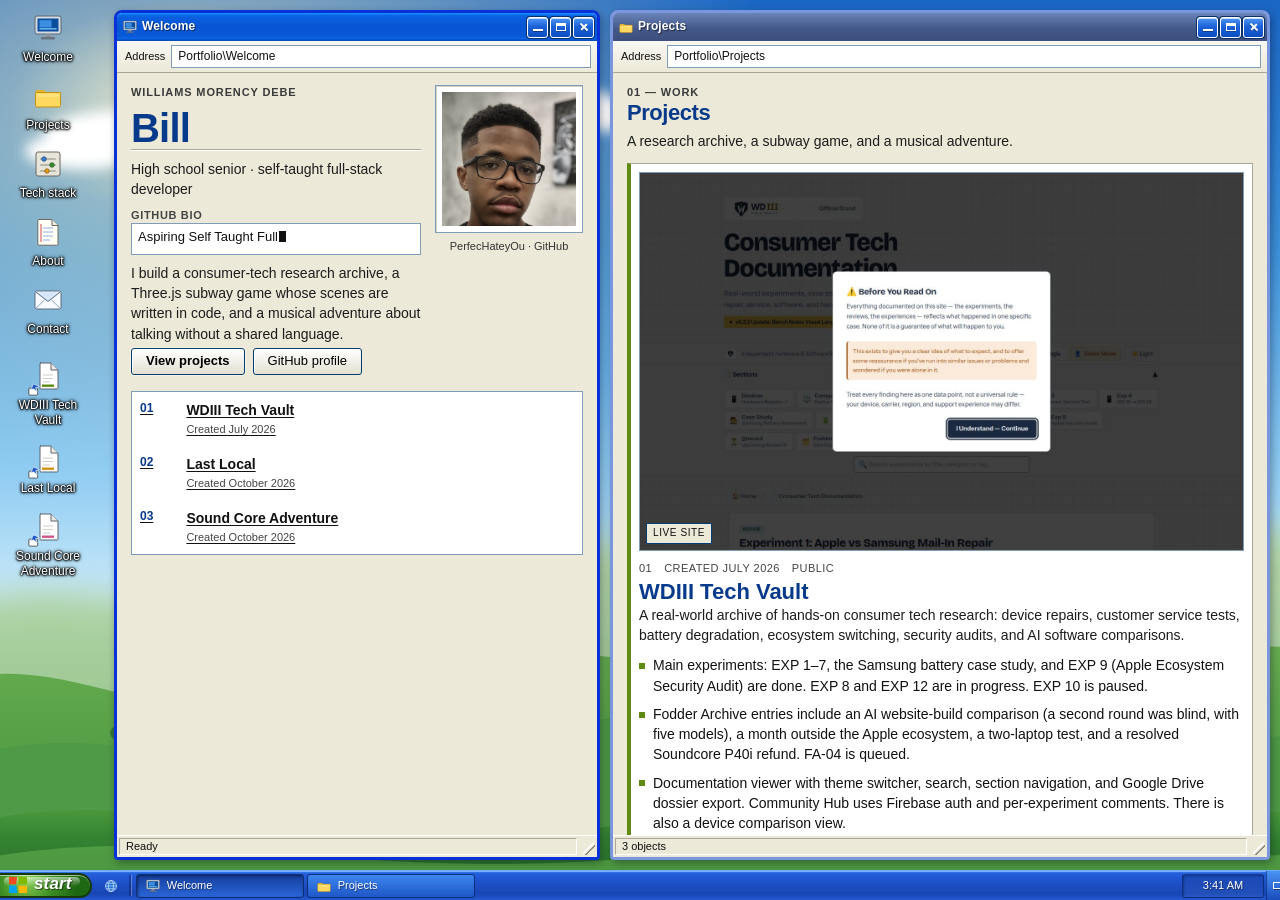
<file: index.html>
<!DOCTYPE html>
<html lang="en">
<head>
  <meta charset="utf-8">
  <meta name="viewport" content="width=device-width, initial-scale=1, viewport-fit=cover">
  <title>Bill · Williams Morency Debe</title>
  <meta name="description" content="Portfolio of Bill (Williams Morency Debe), a high school senior and self-taught full-stack developer. Projects: WDIII Tech Vault, Last Local, and Sound Core Adventure.">
  <meta name="theme-color" content="#245edb">
  <link rel="canonical" href="https://perfechateyou.github.io/">
  <meta property="og:type" content="website">
  <meta property="og:title" content="Bill · Williams Morency Debe">
  <meta property="og:description" content="Aspiring self-taught full-stack developer. High school senior. WDIII Tech Vault, Last Local, and Sound Core Adventure.">
  <meta property="og:url" content="https://perfechateyou.github.io/">
  <meta property="og:image" content="https://perfechateyou.github.io/assets/avatar.jpg">
  <meta name="twitter:card" content="summary">
  <meta name="twitter:title" content="Bill · Williams Morency Debe">
  <meta name="twitter:description" content="Aspiring self-taught full-stack developer. High school senior.">
  <meta name="twitter:image" content="https://perfechateyou.github.io/assets/avatar.jpg">
  <link rel="icon" href="assets/favicon.svg" type="image/svg+xml">
  <link rel="apple-touch-icon" href="assets/avatar.jpg">
  <link rel="preload" as="image" href="assets/bliss.svg">
  <link rel="preload" as="image" href="assets/avatar.jpg">
  <link rel="stylesheet" href="css/styles.css">
  <script>document.documentElement.classList.add("js");</script>
  <script type="application/ld+json">
  {
    "@context": "https://schema.org",
    "@type": "Person",
    "name": "Williams Morency Debe",
    "alternateName": ["Bill", "PerfecHateyOu"],
    "url": "https://perfechateyou.github.io/",
    "image": "https://perfechateyou.github.io/assets/avatar.jpg",
    "sameAs": ["https://github.com/PerfecHateyOu"],
    "description": "Aspiring Self Taught Full-Stack Developer. High school senior."
  }
  </script>
</head>
<body>
  <a class="skip" href="#top">Skip to content</a>
  <div class="bliss" aria-hidden="true"></div>
  <div id="live" class="sr-only" aria-live="polite"></div>

  <svg class="sprite" aria-hidden="true" focusable="false">
    <symbol id="ico-monitor" viewBox="0 0 32 32">
      <rect x="3" y="4" width="26" height="18" rx="2" fill="#d5dbe3" stroke="#5c6770" stroke-width="1"/>
      <rect x="5.5" y="6.5" width="21" height="13" fill="#0c4e9e"/>
      <rect x="7.5" y="8.2" width="12" height="7.2" fill="#3c8fe0"/>
      <rect x="7.5" y="16" width="17" height="1.6" fill="#7ec8ff" opacity="0.8"/>
      <rect x="13" y="22" width="6" height="3" fill="#8b949e"/>
      <rect x="9" y="25" width="14" height="2.4" rx="0.6" fill="#6a737c"/>
    </symbol>
    <symbol id="ico-folder" viewBox="0 0 32 32">
      <path fill="#e2b12a" d="M4 10h8l2 2h14v2H4z"/>
      <path fill="#ffd860" stroke="#c49216" stroke-width="1" d="M3.5 12.5h25v13a1.5 1.5 0 0 1-1.5 1.5h-22A1.5 1.5 0 0 1 3.5 25.5z"/>
      <path fill="#ffe58a" d="M5 14h22v3H5z" opacity="0.7"/>
    </symbol>
    <symbol id="ico-note" viewBox="0 0 32 32">
      <path fill="#fffef6" stroke="#6d6a62" stroke-width="1" d="M7 3.5h13l6 6V28a1.2 1.2 0 0 1-1.2 1.2H7A1.2 1.2 0 0 1 5.8 28V4.7A1.2 1.2 0 0 1 7 3.5z"/>
      <path fill="#efece0" stroke="#6d6a62" stroke-width="1" d="M20 3.5v6h6"/>
      <path stroke="#d24b4b" stroke-width="1" d="M9 8v18"/>
      <path stroke="#8eb4e0" stroke-width="1" d="M11 12h10M11 16h10M11 20h10M11 24h7"/>
    </symbol>
    <symbol id="ico-sliders" viewBox="0 0 32 32">
      <rect x="4" y="4" width="24" height="24" rx="2" fill="#e7e4da" stroke="#6a675e" stroke-width="1"/>
      <rect x="8" y="10" width="16" height="2" rx="1" fill="#b9b6aa"/>
      <rect x="8" y="16" width="16" height="2" rx="1" fill="#b9b6aa"/>
      <rect x="8" y="22" width="16" height="2" rx="1" fill="#b9b6aa"/>
      <circle cx="12" cy="11" r="2.3" fill="#3a7ad4" stroke="#11386e" stroke-width="0.6"/>
      <circle cx="20" cy="17" r="2.3" fill="#3c8c32" stroke="#145214" stroke-width="0.6"/>
      <circle cx="15" cy="23" r="2.3" fill="#e09a12" stroke="#7a5208" stroke-width="0.6"/>
    </symbol>
    <symbol id="ico-mail" viewBox="0 0 32 32">
      <rect x="3" y="7" width="26" height="18" rx="1.5" fill="#f7fbff" stroke="#5d6e80" stroke-width="1"/>
      <path fill="#d5e8fb" stroke="#5d6e80" stroke-width="1" d="M4 8.2 16 17.5 28 8.2"/>
      <path fill="none" stroke="#8aa4bc" stroke-width="1" d="M4 24.2 12.5 16M28 24.2 19.5 16"/>
    </symbol>
    <symbol id="ico-file" viewBox="0 0 32 32">
      <path fill="#fff" stroke="#5c6570" stroke-width="1" d="M8 3h11l7 7v18.2a.8.8 0 0 1-.8.8H8.8a.8.8 0 0 1-.8-.8V3.8A.8.8 0 0 1 8.8 3z"/>
      <path fill="#eceae2" stroke="#5c6570" stroke-width="1" d="M19 3v7h7"/>
      <path stroke="#d0cdc4" stroke-width="1" d="M11 15h10M11 18.5h10M11 22h7"/>
      <rect x="10" y="24.5" width="12" height="2.4" fill="currentColor"/>
    </symbol>
    <symbol id="ico-globe" viewBox="0 0 32 32">
      <circle cx="16" cy="16" r="11" fill="#1d6fd0" stroke="currentColor" stroke-width="1.2"/>
      <ellipse cx="16" cy="16" rx="5" ry="11" fill="none" stroke="#e7f3ff" stroke-width="1.2"/>
      <path fill="none" stroke="#e7f3ff" stroke-width="1.2" d="M5 16h22M7.2 10.5h17.6M7.2 21.5h17.6"/>
    </symbol>
    <symbol id="ico-shortcut" viewBox="0 0 16 16">
      <rect x="1" y="7" width="10" height="8" rx="1" fill="#fff" stroke="#222" stroke-width="0.8"/>
      <path fill="#1a56c4" stroke="#fff" stroke-width="0.6" d="M6 2.2 13.2 5.2 8.6 6.4 10.6 11.2 6.2 7.6 3.4 9.2z"/>
    </symbol>
    <symbol id="ico-power" viewBox="0 0 32 32">
      <circle cx="16" cy="16" r="12" fill="#c4372c"/>
      <path fill="none" stroke="#fff" stroke-width="2.4" stroke-linecap="round" d="M16 8v8"/>
      <path fill="none" stroke="#fff" stroke-width="2.4" stroke-linecap="round" d="M11 11.2a7 7 0 1 0 10 0"/>
    </symbol>
    <symbol id="ico-logoff" viewBox="0 0 32 32">
      <circle cx="13" cy="12" r="4" fill="#f4d7b0"/>
      <path fill="#3a7ad4" d="M6 24c1.2-4 3.6-6 7-6s5.8 2 7 6z"/>
      <path fill="none" stroke="#145214" stroke-width="2" stroke-linecap="round" d="M20 10h7M24 7l4 3-4 3"/>
    </symbol>
    <symbol id="ico-warn" viewBox="0 0 32 32">
      <path fill="#ffd34d" stroke="#8a6a10" stroke-width="1" d="M16 3 30 28H2z"/>
      <rect x="14.6" y="12" width="2.8" height="8" rx="1" fill="#3a3110"/>
      <circle cx="16" cy="23.2" r="1.6" fill="#3a3110"/>
    </symbol>
  </svg>

  <div class="desktop" id="desktop">
    <nav class="icons" id="desktop-icons" aria-label="Desktop">
      <a class="desk-icon" href="#top">
        <span class="ico-wrap"><svg class="ico" aria-hidden="true"><use href="#ico-monitor"></use></svg></span>
        <span class="label">Welcome</span>
      </a>
      <a class="desk-icon" href="#projects">
        <span class="ico-wrap"><svg class="ico" aria-hidden="true"><use href="#ico-folder"></use></svg></span>
        <span class="label">Projects</span>
      </a>
      <a class="desk-icon" href="#stack">
        <span class="ico-wrap"><svg class="ico" aria-hidden="true"><use href="#ico-sliders"></use></svg></span>
        <span class="label">Tech stack</span>
      </a>
      <a class="desk-icon" href="#about">
        <span class="ico-wrap"><svg class="ico" aria-hidden="true"><use href="#ico-note"></use></svg></span>
        <span class="label">About</span>
      </a>
      <a class="desk-icon" href="#contact">
        <span class="ico-wrap"><svg class="ico" aria-hidden="true"><use href="#ico-mail"></use></svg></span>
        <span class="label">Contact</span>
      </a>
      <div id="desktop-project-icons"></div>
    </nav>

    <main id="main" class="windows" tabindex="-1">
      <section class="window is-open" id="top" data-name="Welcome" aria-labelledby="hero-title">
        <div class="titlebar">
          <svg class="ico ico-sm" aria-hidden="true"><use href="#ico-monitor"></use></svg>
          <span class="titlebar-text">Welcome</span>
          <div class="titlebar-controls">
            <button type="button" class="win-btn win-min" aria-label="Minimize Welcome"><span></span></button>
            <button type="button" class="win-btn win-max" aria-label="Maximize Welcome"><span></span></button>
            <button type="button" class="win-btn win-close" aria-label="Close Welcome"><span></span></button>
          </div>
        </div>
        <div class="address"><span class="address-label">Address</span><div class="address-field">Portfolio\Welcome</div></div>
        <div class="window-body">
          <div class="hero-grid">
            <div class="hero-copy">
              <p class="kicker">Williams Morency Debe</p>
              <h1 id="hero-title">Bill</h1>
              <div class="accent-bar" aria-hidden="true"></div>
              <p class="full-name">High school senior · self-taught full-stack developer</p>
              <p class="bio-label">GitHub bio</p>
              <p class="bio">
                <span class="sr-only">Aspiring Self Taught Full-Stack Developer</span>
                <span id="bio-text" aria-hidden="true"></span><span class="caret" aria-hidden="true"></span>
              </p>
              <p class="lede">I build a consumer-tech research archive, a Three.js subway game whose scenes are written in code, and a musical adventure about talking without a shared language.</p>
              <div class="cta-row">
                <a class="btn btn-primary" href="#projects">View projects</a>
                <a class="btn btn-ghost" href="https://github.com/PerfecHateyOu" target="_blank" rel="noopener noreferrer">GitHub profile<span class="sr-only"> (opens in a new tab)</span></a>
              </div>
            </div>
            <figure class="portrait">
              <div class="portrait-frame">
                <img src="assets/avatar.jpg" width="800" height="800" alt="Portrait photo of Bill (Williams Morency Debe).">
              </div>
              <figcaption>PerfecHateyOu · GitHub</figcaption>
            </figure>
          </div>
          <nav class="toc" aria-label="Projects on this page">
            <ol id="project-index"></ol>
          </nav>
        </div>
        <footer class="statusbar">
          <span class="status-cell">Ready</span>
          <button type="button" class="resizer" aria-label="Resize Welcome"></button>
        </footer>
      </section>

      <section class="window" id="projects" data-name="Projects" aria-labelledby="projects-title">
        <div class="titlebar">
          <svg class="ico ico-sm" aria-hidden="true"><use href="#ico-folder"></use></svg>
          <span class="titlebar-text">Projects</span>
          <div class="titlebar-controls">
            <button type="button" class="win-btn win-min" aria-label="Minimize Projects"><span></span></button>
            <button type="button" class="win-btn win-max" aria-label="Maximize Projects"><span></span></button>
            <button type="button" class="win-btn win-close" aria-label="Close Projects"><span></span></button>
          </div>
        </div>
        <div class="address"><span class="address-label">Address</span><div class="address-field">Portfolio\Projects</div></div>
        <div class="window-body">
          <p class="section-kicker">01 — Work</p>
          <h2 id="projects-title">Projects</h2>
          <p class="section-lead">A research archive, a subway game, and a musical adventure.</p>
          <noscript>
            <p class="noscript-note">Project cards are rendered from <code>js/projects.js</code>. Enable JavaScript to see them, or open that file on GitHub.</p>
          </noscript>
          <div class="project-list" id="project-list"></div>
        </div>
        <footer class="statusbar">
          <span class="status-cell" id="projects-count">Ready</span>
          <button type="button" class="resizer" aria-label="Resize Projects"></button>
        </footer>
      </section>

      <section class="window" id="stack" data-name="Tech stack" aria-labelledby="stack-title">
        <div class="titlebar">
          <svg class="ico ico-sm" aria-hidden="true"><use href="#ico-sliders"></use></svg>
          <span class="titlebar-text">Tech stack</span>
          <div class="titlebar-controls">
            <button type="button" class="win-btn win-min" aria-label="Minimize Tech stack"><span></span></button>
            <button type="button" class="win-btn win-max" aria-label="Maximize Tech stack"><span></span></button>
            <button type="button" class="win-btn win-close" aria-label="Close Tech stack"><span></span></button>
          </div>
        </div>
        <div class="address"><span class="address-label">Address</span><div class="address-field">Portfolio\Tech stack</div></div>
        <div class="window-body">
          <p class="section-kicker">02 — Tools</p>
          <h2 id="stack-title">Tech stack</h2>
          <p class="section-lead">Grouped from the stack of each project on this page.</p>
          <div class="stack-grid" id="stack-list"></div>
        </div>
        <footer class="statusbar">
          <span class="status-cell">Ready</span>
          <button type="button" class="resizer" aria-label="Resize Tech stack"></button>
        </footer>
      </section>

      <section class="window" id="about" data-name="About" aria-labelledby="about-title">
        <div class="titlebar">
          <svg class="ico ico-sm" aria-hidden="true"><use href="#ico-note"></use></svg>
          <span class="titlebar-text">About</span>
          <div class="titlebar-controls">
            <button type="button" class="win-btn win-min" aria-label="Minimize About"><span></span></button>
            <button type="button" class="win-btn win-max" aria-label="Maximize About"><span></span></button>
            <button type="button" class="win-btn win-close" aria-label="Close About"><span></span></button>
          </div>
        </div>
        <div class="address"><span class="address-label">Address</span><div class="address-field">Portfolio\About</div></div>
        <div class="window-body">
          <div class="about-grid">
            <div class="about-copy">
              <p class="section-kicker">03 — About</p>
              <h2 id="about-title">About</h2>
              <p>I'm Bill — <strong>Williams Morency Debe</strong>. I'm a high school senior and a self-taught full-stack developer.</p>
              <p>On GitHub I'm <strong>PerfecHateyOu</strong>. The bio on that profile reads: “Aspiring Self Taught Full-Stack Developer.”</p>
              <p>WDIII Tech Vault and Last Local are public. Sound Core Adventure is a private TypeScript project from October 2026, described as an MIT project, so this page does not link to its source. Its official site is on this portfolio.</p>
            </div>
            <dl class="fact-list" id="about-facts"></dl>
          </div>
          <footer class="fine-print">
            <p>© 2026 Williams Morency Debe</p>
            <p><a href="https://github.com/PerfecHateyOu" target="_blank" rel="noopener noreferrer">@PerfecHateyOu<span class="sr-only"> (opens in a new tab)</span></a> · <a href="#top">Back to top</a></p>
          </footer>
        </div>
        <footer class="statusbar">
          <span class="status-cell">Ready</span>
          <button type="button" class="resizer" aria-label="Resize About"></button>
        </footer>
      </section>

      <section class="window" id="contact" data-name="Contact" aria-labelledby="contact-title">
        <div class="titlebar">
          <svg class="ico ico-sm" aria-hidden="true"><use href="#ico-mail"></use></svg>
          <span class="titlebar-text">Contact</span>
          <div class="titlebar-controls">
            <button type="button" class="win-btn win-min" aria-label="Minimize Contact"><span></span></button>
            <button type="button" class="win-btn win-max" aria-label="Maximize Contact"><span></span></button>
            <button type="button" class="win-btn win-close" aria-label="Close Contact"><span></span></button>
          </div>
        </div>
        <div class="address"><span class="address-label">Address</span><div class="address-field">Portfolio\Contact</div></div>
        <div class="window-body">
          <div class="contact-panel">
            <p class="section-kicker">04 — Contact</p>
            <h2 id="contact-title">Find me on GitHub.</h2>
            <p class="lede">This profile is the public contact for Bill — Williams Morency Debe.</p>
            <a class="contact-link" href="https://github.com/PerfecHateyOu" target="_blank" rel="noopener noreferrer"><span>github.com/<wbr>PerfecHateyOu</span><span class="sr-only"> (opens in a new tab)</span></a>
          </div>
        </div>
        <footer class="statusbar">
          <span class="status-cell">Ready</span>
          <button type="button" class="resizer" aria-label="Resize Contact"></button>
        </footer>
      </section>
    </main>
  </div>

  <nav class="start-menu" id="start-menu" aria-label="Start" hidden>
    <div class="start-user">
      <img src="assets/avatar.jpg" width="84" height="84" alt="">
      <p><strong>Bill</strong><span>Williams Morency Debe</span></p>
    </div>
    <div class="start-columns">
      <div class="start-left">
        <a href="#top"><svg class="ico ico-sm" aria-hidden="true"><use href="#ico-monitor"></use></svg><span>Welcome</span></a>
        <a href="#projects"><svg class="ico ico-sm" aria-hidden="true"><use href="#ico-folder"></use></svg><span>Projects</span></a>
        <a href="#stack"><svg class="ico ico-sm" aria-hidden="true"><use href="#ico-sliders"></use></svg><span>Tech stack</span></a>
        <a href="#about"><svg class="ico ico-sm" aria-hidden="true"><use href="#ico-note"></use></svg><span>About</span></a>
        <a href="#contact"><svg class="ico ico-sm" aria-hidden="true"><use href="#ico-mail"></use></svg><span>Contact</span></a>
        <div class="start-sep" role="separator"></div>
        <p class="start-label" id="start-project-label">Projects</p>
        <div id="start-project-links"></div>
      </div>
      <div class="start-right">
        <p class="start-label">On the web</p>
        <a class="start-ext" href="https://github.com/PerfecHateyOu" target="_blank" rel="noopener noreferrer"><svg class="ico ico-sm" aria-hidden="true"><use href="#ico-globe"></use></svg><span>GitHub profile</span><span class="sr-only"> (opens in a new tab)</span></a>
        <div id="start-live-links"></div>
      </div>
    </div>
    <div class="start-foot">
      <button type="button" id="logoff-button"><svg class="ico ico-sm" aria-hidden="true"><use href="#ico-logoff"></use></svg><span>Log Off</span></button>
      <button type="button" id="shutdown-button"><svg class="ico ico-sm" aria-hidden="true"><use href="#ico-power"></use></svg><span>Turn Off Computer</span></button>
    </div>
  </nav>

  <footer class="taskbar">
    <button type="button" class="start-btn" id="start-button" aria-haspopup="true" aria-expanded="false" aria-controls="start-menu">
      <svg class="flag" viewBox="0 0 20 20" aria-hidden="true">
        <path fill="#f04a23" d="M1 2h8.2L8 9.2H1z"/>
        <path fill="#7fba00" d="M10.4 2H19v6.4l-.8.8h-7.8z"/>
        <path fill="#00a4ef" d="M1 10.6h7.2L9.2 18H1z"/>
        <path fill="#ffb900" d="M10.2 10.8H19V18h-8z"/>
      </svg>
      <span class="start-word">start</span>
    </button>
    <div class="quick-launch">
      <a class="ql" href="https://github.com/PerfecHateyOu" target="_blank" rel="noopener noreferrer" aria-label="GitHub profile (opens in a new tab)">
        <svg class="ico ico-sm" aria-hidden="true"><use href="#ico-globe"></use></svg>
      </a>
    </div>
    <span class="tb-sep" aria-hidden="true"></span>
    <div class="tasks" id="taskbar-tasks" aria-label="Open windows"></div>
    <div class="tray">
      <button type="button" class="clock" id="clock" aria-expanded="false" aria-controls="clock-pop">
        <time id="clock-time" datetime="">--:--</time>
      </button>
    </div>
    <button type="button" class="show-desktop" id="show-desktop" aria-label="Show desktop" title="Show desktop"></button>
  </footer>

  <div class="clock-pop" id="clock-pop" hidden>
    <p id="clock-date"></p>
  </div>

  <div class="scrim" id="logoff-scrim" hidden>
    <div class="window dialog is-active" role="alertdialog" aria-modal="true" aria-labelledby="logoff-title" aria-describedby="logoff-text">
      <div class="titlebar">
        <svg class="ico ico-sm" aria-hidden="true"><use href="#ico-logoff"></use></svg>
        <span class="titlebar-text" id="logoff-title">Log Off Windows</span>
        <div class="titlebar-controls">
          <button type="button" class="win-btn win-close" id="logoff-close" aria-label="Close Log Off Windows"><span></span></button>
        </div>
      </div>
      <div class="window-body dialog-body">
        <svg class="dialog-ico" aria-hidden="true"><use href="#ico-warn"></use></svg>
        <p id="logoff-text">Log off closes the open windows and returns to the desktop.</p>
      </div>
      <div class="dialog-actions">
        <button type="button" class="btn" id="logoff-confirm">Log Off</button>
        <button type="button" class="btn" id="logoff-cancel">Cancel</button>
      </div>
    </div>
  </div>

  <div class="scrim" id="shutdown-scrim" hidden>
    <div class="window dialog is-active" role="dialog" aria-modal="true" aria-labelledby="shutdown-title" aria-describedby="shutdown-text">
      <div class="titlebar">
        <svg class="ico ico-sm" aria-hidden="true"><use href="#ico-power"></use></svg>
        <span class="titlebar-text" id="shutdown-title">Turn off computer</span>
        <div class="titlebar-controls">
          <button type="button" class="win-btn win-close" id="shutdown-close" aria-label="Close Turn off computer"><span></span></button>
        </div>
      </div>
      <div class="window-body dialog-body">
        <svg class="dialog-ico" aria-hidden="true"><use href="#ico-power"></use></svg>
        <div>
          <p id="shutdown-text">What do you want the computer to do?</p>
          <div class="power-list">
            <button type="button" data-power="standby"><strong>Stand By</strong><small>Hide every window</small></button>
            <button type="button" data-power="off"><strong>Turn Off</strong><small>Show the shutdown screen</small></button>
            <button type="button" data-power="restart"><strong>Restart</strong><small>Reload this page</small></button>
          </div>
        </div>
      </div>
      <div class="dialog-actions">
        <button type="button" class="btn" id="shutdown-cancel">Cancel</button>
      </div>
    </div>
  </div>

  <div class="off-screen" id="off-screen" role="dialog" aria-modal="true" aria-labelledby="off-title" hidden>
    <p id="off-title">It's now safe to turn off your computer.</p>
    <button type="button" class="btn" id="power-on">Back to the desktop</button>
  </div>

  <script src="js/projects.js"></script>
  <script src="js/main.js"></script>
  <script src="js/desktop.js"></script>
</body>
</html>
</file>
<file: css/styles.css>
/* Luna-inspired desktop. Colors and wallpaper are original recreations, not Microsoft assets. */

:root {
  --face: #ece9d8;
  --face-2: #f6f4ea;
  --ink: #111;
  --muted: #3d3d3d;
  --blue: #0054e3;
  --link: #0000cc;
  --taskbar: 30px;
  --task-space: calc(var(--taskbar) + env(safe-area-inset-bottom));
  --font: Tahoma, "Trebuchet MS", Verdana, "Liberation Sans", "Noto Sans", sans-serif;
  --display: "Trebuchet MS", Tahoma, Verdana, "Liberation Sans", "Noto Sans", sans-serif;
  color-scheme: light;
}

*,
*::before,
*::after { box-sizing: border-box; }

html { height: 100%; }

body {
  margin: 0;
  min-height: 100%;
  color: var(--ink);
  font-family: var(--font);
  font-size: 14px;
  line-height: 1.45;
  background: #1a66c4;
}

button,
input { font: inherit; color: inherit; }

img { max-width: 100%; height: auto; }

h1, h2, h3, p { margin: 0; }

ul, ol { margin: 0; padding: 0; }

a { color: var(--link); }

:focus-visible {
  outline: 2px dotted #000;
  outline-offset: 2px;
}

::selection {
  background: #0a246a;
  color: #fff;
}

[hidden] { display: none !important; }

.sr-only {
  position: absolute;
  width: 1px;
  height: 1px;
  padding: 0;
  margin: -1px;
  overflow: hidden;
  clip: rect(0, 0, 0, 0);
  white-space: nowrap;
  border: 0;
}

.sprite {
  position: absolute;
  width: 0;
  height: 0;
  overflow: hidden;
}

.skip {
  position: absolute;
  left: 8px;
  top: -48px;
  z-index: 90;
  background: #fff;
  color: #000;
  border: 2px solid #003c74;
  padding: 8px 12px;
  text-decoration: none;
  font-weight: 700;
}

.skip:focus { top: 8px; }

.bliss {
  position: fixed;
  inset: 0;
  z-index: 0;
  pointer-events: none;
  background: #3a8ed4 url("../assets/bliss.svg") center / cover no-repeat;
}

/* ----- desktop shell ----- */

html.js body { height: 100%; overflow: hidden; }

html.js .desktop {
  position: fixed;
  z-index: 1;
  inset: 0 0 var(--task-space) 0;
}

html.js .icons {
  position: absolute;
  z-index: 2;
  top: 6px;
  left: 4px;
  bottom: 6px;
  width: 96px;
  display: flex;
  flex-direction: column;
  gap: 2px;
  overflow: auto;
  padding-bottom: 8px;
}

html.js .windows {
  position: absolute;
  inset: 0;
  z-index: 3;
  pointer-events: none;
}

html.js .windows > .window { pointer-events: auto; }

html.js .windows > .window:not(.is-open) { display: none; }

.windows > .window {
  position: absolute;
  display: flex;
  flex-direction: column;
  min-width: 260px;
  min-height: 160px;
  background: var(--face);
  border: 3px solid #7a96df;
  border-radius: 8px 8px 4px 4px;
  box-shadow: 2px 3px 8px rgba(0, 0, 20, 0.35);
  overflow: hidden;
}

.windows > .window.is-active { border-color: #0831d9; }

.windows > .window.is-max {
  left: 0 !important;
  top: 0 !important;
  width: 100% !important;
  height: 100% !important;
  border-radius: 0;
}

/* ----- icons ----- */

.desk-icon {
  display: flex;
  flex-direction: column;
  align-items: center;
  gap: 3px;
  width: 88px;
  padding: 4px 4px 6px;
  color: #fff;
  text-decoration: none;
  border-radius: 2px;
}

.desk-icon .label {
  display: -webkit-box;
  -webkit-line-clamp: 2;
  -webkit-box-orient: vertical;
  overflow: hidden;
  max-width: 80px;
  padding: 1px 3px;
  color: #fff;
  font-size: 12px;
  line-height: 1.25;
  text-align: center;
  text-shadow: 0 1px 2px #000, 1px 0 2px #000, -1px 0 2px #000, 0 0 4px #000;
  overflow-wrap: anywhere;
}

.desk-icon .ico-wrap {
  position: relative;
  width: 36px;
  height: 36px;
  display: grid;
  place-items: center;
}

.ico { width: 32px; height: 32px; display: block; }
.ico-sm { width: 16px; height: 16px; flex: none; }

.shortcut {
  position: absolute;
  left: -2px;
  bottom: -2px;
  width: 14px;
  height: 14px;
}

.desk-icon[data-accent="lime"] .ico { color: #5f8a14; }
.desk-icon[data-accent="amber"] .ico { color: #d4920d; }
.desk-icon[data-accent="pink"] .ico { color: #d4538a; }
.desk-icon[data-accent="blue"] .ico { color: #2f74d0; }

.desk-icon.is-selected .ico-wrap,
.desk-icon:focus-visible .ico-wrap {
  background: rgba(11, 97, 255, 0.45);
  outline: 1px dotted #fff;
}

.desk-icon.is-selected .label,
.desk-icon:focus-visible .label {
  background: #0b61ff;
  outline: 1px dotted #fff;
  text-shadow: none;
}

#desktop-project-icons { display: contents; }

html.js #desktop-project-icons { display: flex; flex-direction: column; gap: 2px; margin-top: 8px; }

/* ----- title bar and chrome ----- */

.titlebar {
  display: flex;
  align-items: center;
  gap: 4px;
  height: 28px;
  padding: 0 3px 0 5px;
  flex: none;
  color: #fff;
  background: linear-gradient(180deg, #6a84b8 0%, #44598a 55%, #3c4e7c 100%);
  user-select: none;
  touch-action: manipulation;
}

.window.is-active > .titlebar,
.dialog.is-active > .titlebar {
  background: linear-gradient(
    180deg,
    #1c91ff 0%,
    #0a6ae8 8%,
    #0a5fe0 16%,
    #0856d4 46%,
    #095ad8 82%,
    #0c64e6 91%,
    #0752c8 96%,
    #0848b4 100%
  );
}

.titlebar-text {
  flex: 1;
  min-width: 0;
  overflow: hidden;
  text-overflow: ellipsis;
  white-space: nowrap;
  font-size: 12px;
  font-weight: 700;
  letter-spacing: 0.01em;
  text-shadow: 1px 1px 1px rgba(0, 0, 0, 0.55);
}

.titlebar-controls { display: flex; gap: 2px; flex: none; }

.win-btn {
  width: 21px;
  height: 21px;
  padding: 0;
  border: 1px solid #fff;
  border-radius: 3px;
  background: linear-gradient(180deg, #4e97f5 0%, #1d62d8 45%, #0c4ec2 100%);
  box-shadow: inset 0 1px 0 rgba(255, 255, 255, 0.7), 0 0 0 1px #08316b;
  position: relative;
  cursor: pointer;
}

.win-btn:hover { filter: brightness(1.12); }

.win-btn:active {
  filter: brightness(0.92);
  box-shadow: inset 1px 1px 2px rgba(0, 0, 0, 0.45), 0 0 0 1px #08316b;
}

.win-btn:focus-visible {
  outline: 2px dotted #fff;
  outline-offset: -4px;
}

.win-btn span {
  position: absolute;
  left: 50%;
  top: 50%;
  width: 10px;
  height: 8px;
  transform: translate(-50%, -50%);
}

.win-min span {
  height: 2px;
  background: #fff;
  top: 68%;
  box-shadow: 0 1px 0 rgba(0, 0, 0, 0.35);
}

.win-max span {
  border: 1.5px solid #fff;
  box-shadow: 0 1px 0 rgba(0, 0, 0, 0.25), inset 0 2px 0 #fff;
}

.win-max.is-restore span {
  border: 0;
  background:
    linear-gradient(#fff, #fff) 2px 0 / 8px 1.5px no-repeat,
    linear-gradient(#fff, #fff) 2px 0 / 1.5px 6px no-repeat,
    linear-gradient(#fff, #fff) 9.5px 0 / 1.5px 6px no-repeat,
    linear-gradient(#fff, #fff) 2px 6px / 8px 1.5px no-repeat,
    linear-gradient(#fff, #fff) 0 3px / 7px 1.5px no-repeat,
    linear-gradient(#fff, #fff) 0 3px / 1.5px 7px no-repeat,
    linear-gradient(#fff, #fff) 7px 3px / 1.5px 7px no-repeat,
    linear-gradient(#fff, #fff) 0 10px / 7px 1.5px no-repeat;
}

.win-close span {
  background:
    linear-gradient(#fff, #fff) center / 100% 2px no-repeat,
    linear-gradient(#fff, #fff) center / 2px 100% no-repeat;
  transform: translate(-50%, -50%) rotate(45deg);
  filter: drop-shadow(0 1px 0 rgba(0, 0, 0, 0.35));
}

.address {
  display: flex;
  align-items: center;
  gap: 6px;
  padding: 4px 6px;
  flex: none;
  background: linear-gradient(180deg, #f8f7f1, var(--face));
  border-bottom: 1px solid #aca899;
}

.address-label { font-size: 11px; padding-left: 2px; }

.address-field {
  flex: 1;
  min-width: 0;
  overflow: hidden;
  text-overflow: ellipsis;
  white-space: nowrap;
  background: #fff;
  border: 1px solid #7f9db9;
  padding: 2px 6px;
  font-size: 12px;
  min-height: 22px;
}

.window-body {
  flex: 1;
  min-height: 0;
  overflow: auto;
  padding: 12px 14px 16px;
  container-type: inline-size;
  background: var(--face);
  scrollbar-color: #c8c6b9 #f3f1e7;
  overscroll-behavior: contain;
}

.window-body:focus-visible {
  outline: 2px dotted #003c74;
  outline-offset: -4px;
}

.window-body::-webkit-scrollbar { width: 16px; height: 16px; }
.window-body::-webkit-scrollbar-track { background: #efece0; }
.window-body::-webkit-scrollbar-thumb {
  background: linear-gradient(90deg, #fafaf8, #d9d6c8 55%, #c8c5b6);
  border: 1px solid #8d8b80;
}

.statusbar {
  display: flex;
  align-items: stretch;
  gap: 2px;
  height: 22px;
  flex: none;
  padding: 2px;
  background: var(--face);
  border-top: 1px solid #fff;
}

.status-cell {
  display: flex;
  align-items: center;
  min-width: 0;
  flex: 1;
  padding: 0 6px;
  font-size: 11px;
  border: 1px solid #aca899;
  border-right-color: #fff;
  border-bottom-color: #fff;
}

.resizer {
  width: 16px;
  flex: none;
  padding: 0;
  border: 0;
  background:
    linear-gradient(135deg, transparent 0 40%, #fff 40% 48%, transparent 48% 58%, #8d8b80 58% 66%, transparent 66%) right bottom / 12px 12px no-repeat,
    var(--face);
  cursor: nwse-resize;
}

.resizer:focus-visible { outline-offset: -2px; }

body.is-dragging,
body.is-dragging * { cursor: grabbing !important; user-select: none !important; }

@media (pointer: fine) and (min-width: 761px) {
  .titlebar { cursor: grab; }
}

/* ----- window content ----- */

.kicker,
.section-kicker {
  color: #3a3a3a;
  font-size: 11px;
  font-weight: 700;
  letter-spacing: 0.08em;
  text-transform: uppercase;
}

h1, h2, .contact-link {
  font-family: var(--display);
  font-weight: 700;
  letter-spacing: -0.02em;
  color: #083a8c;
}

h1 { font-size: 40px; line-height: 0.95; }

h2 { font-size: 22px; line-height: 1.1; }

.hero-copy > * + * { margin-top: 8px; }

.accent-bar {
  height: 2px;
  margin: 2px 0;
  background: transparent;
  border-top: 1px solid #aca899;
  border-bottom: 1px solid #fff;
}

.full-name,
.lede,
.section-lead,
.about-copy p,
.blurb { color: #1c1c1c; }

.section-lead { margin: 6px 0 12px; }

.bio-label {
  font-size: 11px;
  font-weight: 700;
  letter-spacing: 0.06em;
  text-transform: uppercase;
  color: #444;
}

.bio {
  min-height: 2.4em;
  margin: 0;
  padding: 4px 6px;
  background: #fff;
  border: 1px solid #7f9db9;
  font-size: 13px;
  line-height: 1.4;
  color: #111;
}

.caret {
  display: inline-block;
  width: 7px;
  height: 0.9em;
  margin-left: 1px;
  transform: translateY(1px);
  background: #111;
  animation: blink 1.05s steps(1) infinite;
}

@keyframes blink { 50% { opacity: 0; } }

.cta-row,
.actions,
.tag-row {
  display: flex;
  flex-wrap: wrap;
  gap: 8px;
}

.cta-row { margin-top: 4px; }

.btn,
.contact-link,
.power-list button,
.start-foot button {
  touch-action: manipulation;
}

.btn {
  display: inline-flex;
  align-items: center;
  justify-content: center;
  min-height: 26px;
  padding: 3px 14px;
  border: 1px solid #003c74;
  border-radius: 3px;
  background: linear-gradient(180deg, #fff 0%, #f3f2eb 42%, #e3e0d1 100%);
  box-shadow: inset 1px 1px 0 #fff;
  color: #000;
  font-size: 13px;
  font-weight: 400;
  letter-spacing: 0;
  text-decoration: none;
  cursor: pointer;
}

.btn:hover { background: linear-gradient(180deg, #fff, #e7f0fb 50%, #d5e4f8); }

.btn:active {
  background: linear-gradient(180deg, #d9d6c8, #f4f3ec);
  box-shadow: inset 1px 1px 2px rgba(0, 0, 0, 0.28);
}

.btn-primary {
  font-weight: 700;
  box-shadow: inset 1px 1px 0 #fff, 0 0 0 1px rgba(255, 255, 255, 0.4);
}

.portrait { margin: 0; }

.portrait-frame {
  padding: 6px;
  background: #fff;
  border: 1px solid #7f9db9;
  box-shadow: inset 1px 1px 0 #d4d0c8;
}

.portrait-frame img {
  display: block;
  width: 100%;
  aspect-ratio: 1;
  object-fit: cover;
}

.portrait figcaption {
  margin-top: 6px;
  font-size: 11px;
  color: #333;
  text-align: center;
}

.toc { margin-top: 16px; }

.toc ol { list-style: none; border: 1px solid #7f9db9; background: #fff; }

.toc a {
  display: grid;
  grid-template-columns: 2.4rem minmax(0, 1fr);
  gap: 2px 8px;
  padding: 8px 8px;
  border-bottom: 1px solid #ece9d8;
  color: #111;
  text-decoration: underline;
  text-underline-offset: 2px;
}

.toc a:last-child { border-bottom: 0; }

.toc-no { color: #083a8c; font-size: 12px; font-weight: 700; }
.toc-title { font-weight: 700; }
.toc-date { grid-column: 2; color: #444; font-size: 11px; }

.toc a:hover,
.toc a:focus-visible,
.toc a:hover .toc-no,
.toc a:hover .toc-date,
.toc a:focus-visible .toc-no,
.toc a:focus-visible .toc-date {
  background: #316ac5;
  color: #fff;
}

.project-list { display: grid; gap: 12px; }

.project {
  --accent: #5f8a14;
  display: grid;
  gap: 10px;
  min-width: 0;
  padding: 8px;
  background: #fff;
  border: 1px solid #aca899;
  border-left: 4px solid var(--accent);
}

.project[data-accent="amber"] { --accent: #d4920d; }
.project[data-accent="pink"] { --accent: #d4538a; }
.project[data-accent="blue"] { --accent: #2f74d0; }

.project.is-target { outline: 2px solid #0054e3; outline-offset: 1px; }

.project-media {
  position: relative;
  overflow: hidden;
  aspect-ratio: 16 / 10;
  min-width: 0;
  background: #0c0e14;
  border: 1px solid #7f9db9;
}

.project-media img {
  position: absolute;
  inset: 0;
  width: 100%;
  height: 100%;
  max-width: none;
  object-fit: cover;
  object-position: var(--img-pos, center);
  display: block;
}

.media-fallback {
  height: 100%;
  display: grid;
  place-items: center;
  align-content: center;
  gap: 6px;
  padding: 12px;
  text-align: center;
  color: #ece9d8;
  background:
    repeating-linear-gradient(90deg, rgba(255, 255, 255, 0.05) 0 1px, transparent 1px 22px),
    repeating-linear-gradient(0deg, rgba(255, 255, 255, 0.05) 0 1px, transparent 1px 22px),
    #1d3f73;
}

.media-fallback strong { font-family: var(--display); font-size: 1.3rem; }
.media-fallback span { font-size: 11px; letter-spacing: 0.08em; text-transform: uppercase; }

.media-badge {
  position: absolute;
  left: 6px;
  bottom: 6px;
  padding: 2px 6px;
  background: var(--face);
  border: 1px solid #003c74;
  color: #111;
  font-size: 10px;
  letter-spacing: 0.06em;
  text-transform: uppercase;
}

.meta-row {
  display: flex;
  flex-wrap: wrap;
  gap: 6px 12px;
  margin: 0 0 4px;
  color: #444;
  font-size: 11px;
  letter-spacing: 0.04em;
  text-transform: uppercase;
}

.project h3 {
  margin: 0;
  font-family: var(--display);
  font-size: 22px;
  color: #083a8c;
  line-height: 1.1;
}

.points {
  margin: 10px 0 0;
  padding: 0;
  list-style: none;
  display: grid;
  gap: 8px;
}

.points li { position: relative; padding-left: 14px; }

.points li::before {
  content: "";
  width: 6px;
  height: 6px;
  background: var(--accent);
  position: absolute;
  left: 0;
  top: 0.55em;
}

.tag-row { list-style: none; margin-top: 12px; }

.tag {
  padding: 1px 6px;
  border: 1px solid #aca899;
  background: var(--face-2);
  color: #222;
  font-size: 11px;
}

.stack-line,
.private-note,
.tech-used {
  margin: 10px 0 0;
  color: #333;
  font-size: 12px;
  line-height: 1.45;
}

.actions { margin-top: 12px; }

.stack-grid { display: grid; gap: 12px; }

.stack-group {
  background: #fff;
  border: 1px solid #aca899;
  padding: 10px 12px 4px;
}

.stack-group h3 {
  margin: 0 0 6px;
  font-family: var(--display);
  font-size: 16px;
  color: #083a8c;
}

.stack-group ul { list-style: none; }

.stack-group li {
  display: flex;
  flex-direction: column;
  gap: 1px;
  padding: 7px 0;
  border-top: 1px solid #e4e0d2;
}

.tech-name { font-weight: 700; }

.about-grid { display: grid; gap: 14px; }

.about-copy p + p { margin-top: 10px; }

.about-copy strong { font-weight: 700; }

.fact-list {
  margin: 0;
  padding: 2px 12px;
  background: #fff;
  border: 1px solid #7f9db9;
}

.fact-list div { padding: 8px 0; border-top: 1px solid #e4e0d2; }
.fact-list div:first-child { border-top: 0; }

.fact-list dt { font-weight: 700; }

.fact-list dd {
  margin: 2px 0 0;
  color: #333;
  font-size: 12px;
}

.fine-print {
  display: flex;
  flex-wrap: wrap;
  gap: 6px 16px;
  justify-content: space-between;
  margin-top: 16px;
  padding-top: 8px;
  border-top: 1px solid #fff;
  box-shadow: inset 0 1px 0 #aca899;
  color: #333;
  font-size: 12px;
}

.contact-panel { max-width: 40rem; }

.contact-link {
  display: inline-flex;
  max-width: 100%;
  margin-top: 14px;
  padding: 8px 14px;
  border: 1px solid #003c74;
  border-radius: 3px;
  background: linear-gradient(180deg, #fff 0%, #f3f2eb 42%, #e3e0d1 100%);
  box-shadow: inset 1px 1px 0 #fff;
  color: #083a8c;
  font-size: 18px;
  line-height: 1.2;
  text-decoration: none;
  overflow-wrap: anywhere;
}

.contact-link span { font-family: var(--display); font-weight: 700; }

.window-body a:not(.btn):not(.contact-link):not(.toc a) { text-underline-offset: 2px; }

.noscript-note {
  margin: 10px 0;
  padding: 8px 10px;
  background: #fff;
  border: 1px solid #7f9db9;
}

.portrait { max-width: 240px; }

@container (min-width: 360px) {
  .hero-grid {
    display: grid;
    grid-template-columns: minmax(0, 1fr) 148px;
    gap: 14px;
    align-items: start;
  }

  .portrait { max-width: none; }
}

@container (min-width: 520px) {
  .toc a { grid-template-columns: 2.6rem minmax(0, 1fr) auto; }
  .toc-date { grid-column: auto; }
}

@container (min-width: 640px) {
  .project {
    grid-template-columns: minmax(180px, 0.85fr) minmax(0, 1.15fr);
    align-items: start;
  }
}

@container (min-width: 560px) {
  .stack-grid { grid-template-columns: 1fr 1fr; align-items: start; }
  .about-grid { grid-template-columns: 1.15fr 0.85fr; align-items: start; }
}

/* ----- start menu ----- */

.start-menu {
  position: fixed;
  z-index: 50;
  left: 0;
  bottom: calc(var(--task-space) - 1px);
  display: flex;
  flex-direction: column;
  width: min(420px, 100vw);
  max-height: calc(100dvh - var(--task-space) - 8px);
  background: #fff;
  border: 2px solid #0c3d9e;
  border-bottom: 0;
  border-radius: 8px 8px 0 0;
  box-shadow: 3px 0 14px rgba(0, 0, 30, 0.4);
  overflow: hidden;
}

.start-user {
  display: flex;
  align-items: center;
  gap: 10px;
  padding: 8px 10px;
  background: linear-gradient(180deg, #2a78ea, #1554c8);
  color: #fff;
}

.start-user img {
  width: 48px;
  height: 48px;
  object-fit: cover;
  border: 2px solid #fff;
  background: #fff;
}

.start-user p { margin: 0; }
.start-user strong { display: block; font-size: 15px; text-shadow: 1px 1px 1px rgba(0, 0, 0, 0.35); }
.start-user span { display: block; font-size: 11px; }

.start-columns {
  display: grid;
  grid-template-columns: 1.35fr 0.9fr;
  min-height: 0;
  overflow: auto;
}

.start-left,
.start-right { padding: 4px 0 8px; }

.start-right {
  background: linear-gradient(180deg, #d3e5fb 0%, #b3cff6 48%, #8eb4ee 100%);
  border-left: 1px solid #9eb6de;
}

.start-label {
  margin: 4px 12px 2px;
  color: #5a5348;
  font-size: 11px;
  font-weight: 700;
}

.start-right .start-label { color: #1c3f73; }

.start-left a,
.start-right a {
  display: flex;
  align-items: center;
  gap: 8px;
  min-height: 32px;
  padding: 4px 12px;
  color: #111;
  text-decoration: none;
}

.start-left > a span,
#start-project-links a span { font-weight: 700; }
#start-project-links a span { font-weight: 400; }

#start-project-links a[data-accent="lime"] .ico { color: #5f8a14; }
#start-project-links a[data-accent="amber"] .ico { color: #d4920d; }
#start-project-links a[data-accent="pink"] .ico { color: #d4538a; }
#start-project-links a[data-accent="blue"] .ico { color: #2f74d0; }
#start-project-links a:hover .ico,
#start-project-links a:focus-visible .ico { color: #fff; }

.start-left a:hover,
.start-left a:focus-visible,
.start-right a:hover,
.start-right a:focus-visible {
  background: #316ac5;
  color: #fff;
  outline-offset: -2px;
}

.start-sep {
  height: 2px;
  margin: 4px 10px;
  background: #d6d3c8;
  border-bottom: 1px solid #fff;
}

.start-foot {
  display: flex;
  justify-content: flex-end;
  gap: 6px;
  padding: 6px;
  background: linear-gradient(180deg, #3d86ee, #1a4fbe);
}

.start-foot button {
  display: inline-flex;
  align-items: center;
  gap: 6px;
  min-height: 28px;
  padding: 2px 8px;
  border: 1px solid transparent;
  border-radius: 3px;
  background: transparent;
  color: #fff;
  cursor: pointer;
  text-shadow: 1px 1px 1px rgba(0, 0, 0, 0.4);
}

.start-foot button:hover,
.start-foot button:focus-visible {
  background: rgba(255, 255, 255, 0.16);
  border-color: rgba(255, 255, 255, 0.55);
  outline-color: #fff;
}

/* ----- taskbar ----- */

.taskbar {
  position: fixed;
  z-index: 40;
  left: 0;
  right: 0;
  bottom: 0;
  display: flex;
  align-items: center;
  height: var(--task-space);
  padding: 0 0 env(safe-area-inset-bottom);
  background: linear-gradient(180deg, #3f8af2 0%, #245edc 9%, #1d4ec4 46%, #1946b4 80%, #2458d4 100%);
  border-top: 1px solid #6aabff;
  box-shadow: inset 0 1px 0 rgba(255, 255, 255, 0.35);
}

.start-btn {
  position: relative;
  display: inline-flex;
  align-items: center;
  gap: 6px;
  align-self: stretch;
  margin: 2px 4px 2px 0;
  padding: 0 16px 2px 8px;
  border: 2px solid #16390c;
  border-left: 0;
  border-radius: 0 16px 14px 0;
  background: radial-gradient(circle at 30% 20%, #8ed15a, #3d8e24 42%, #1d6812 78%);
  color: #fff;
  cursor: pointer;
  overflow: hidden;
  box-shadow: inset 0 1px 0 rgba(255, 255, 255, 0.55);
}

.start-btn::after {
  content: "";
  position: absolute;
  left: 4px;
  right: 10px;
  top: 2px;
  height: 42%;
  border-radius: 10px;
  background: linear-gradient(180deg, rgba(255, 255, 255, 0.55), rgba(255, 255, 255, 0));
  pointer-events: none;
}

.start-btn > * { position: relative; z-index: 1; }

.start-btn .flag { width: 20px; height: 20px; display: block; }

.start-word {
  font-family: var(--display);
  font-style: italic;
  font-weight: 700;
  font-size: 17px;
  letter-spacing: 0.01em;
  text-shadow: 1px 1px 1px rgba(0, 0, 0, 0.55);
  padding-right: 2px;
}

.start-btn[aria-expanded="true"] {
  background: radial-gradient(circle at 30% 80%, #7ec24e, #2f7818 50%, #16540e 80%);
  box-shadow: inset 2px 2px 3px rgba(0, 0, 0, 0.35);
}

.start-btn:focus-visible { outline: 2px dotted #fff; outline-offset: -4px; }

.quick-launch { display: flex; align-items: center; padding: 0 2px; }

.ql {
  display: grid;
  place-items: center;
  width: 26px;
  height: 24px;
  color: #fff;
  border-radius: 3px;
}

.ql:hover,
.ql:focus-visible { background: rgba(255, 255, 255, 0.18); outline-color: #fff; }

.tb-sep {
  width: 2px;
  align-self: stretch;
  margin: 4px 3px;
  background: rgba(8, 30, 90, 0.45);
  box-shadow: 1px 0 0 rgba(255, 255, 255, 0.28);
}

.tasks {
  display: flex;
  flex: 1;
  min-width: 0;
  gap: 3px;
  padding: 0 2px;
  overflow: hidden;
}

.task-btn {
  position: relative;
  display: inline-flex;
  align-items: center;
  gap: 6px;
  flex: 1 1 48px;
  max-width: 168px;
  min-width: 0;
  height: 24px;
  padding: 0 8px;
  border: 1px solid #0d2f78;
  border-radius: 3px;
  background: linear-gradient(180deg, #3d86ee, #1f57c8);
  color: #fff;
  font-size: 11px;
  text-shadow: 1px 1px 1px rgba(0, 0, 0, 0.45);
  cursor: pointer;
}

.task-btn span {
  overflow: hidden;
  text-overflow: ellipsis;
  white-space: nowrap;
}

.task-btn[aria-pressed="true"] {
  background: linear-gradient(180deg, #163e9c, #2a66d8);
  box-shadow: inset 1px 1px 3px rgba(0, 0, 0, 0.45);
}

.task-btn:focus-visible { outline: 2px dotted #fff; outline-offset: -3px; }

.tray {
  display: flex;
  align-items: center;
  height: 24px;
  margin-left: 4px;
  padding: 0 2px;
  border: 1px solid rgba(6, 24, 80, 0.55);
  border-radius: 3px;
  background: linear-gradient(180deg, rgba(12, 40, 120, 0.35), rgba(90, 150, 240, 0.18));
  box-shadow: inset 1px 1px 2px rgba(0, 0, 0, 0.28);
}

.clock {
  min-width: 76px;
  height: 22px;
  padding: 0 8px;
  border: 0;
  background: transparent;
  color: #fff;
  font-size: 11px;
  cursor: pointer;
  text-shadow: 1px 1px 1px rgba(0, 0, 0, 0.45);
}

.clock:focus-visible { outline: 2px dotted #fff; outline-offset: -3px; }

.show-desktop {
  display: grid;
  place-items: center;
  width: 14px;
  align-self: stretch;
  margin-left: 2px;
  border: 0;
  border-left: 1px solid rgba(8, 30, 90, 0.55);
  background: linear-gradient(180deg, #4b94f4, #1a4cbc);
  cursor: pointer;
}

.show-desktop::before {
  content: "";
  width: 8px;
  height: 7px;
  border: 1px solid #fff;
  box-shadow: 1px 1px 0 rgba(0, 0, 0, 0.45);
}

.show-desktop:hover,
.show-desktop:focus-visible { filter: brightness(1.15); outline: 2px dotted #fff; outline-offset: -3px; }

.clock-pop {
  position: fixed;
  z-index: 55;
  right: 18px;
  bottom: calc(var(--task-space) + 6px);
  min-width: 180px;
  padding: 10px 12px;
  background: #fffff4;
  border: 1px solid #003c74;
  border-radius: 6px;
  box-shadow: 2px 3px 10px rgba(0, 0, 20, 0.35);
  color: #111;
  font-size: 13px;
}

/* ----- dialogs ----- */

.scrim {
  position: fixed;
  z-index: 70;
  inset: 0;
  display: grid;
  place-items: center;
  padding: 16px;
  background: rgba(8, 20, 60, 0.28);
}

.dialog {
  position: relative;
  width: min(440px, 100%);
  background: var(--face);
  border: 3px solid #0831d9;
  border-radius: 8px 8px 4px 4px;
  box-shadow: 3px 6px 18px rgba(0, 0, 20, 0.4);
  overflow: hidden;
}

.dialog-body {
  display: flex;
  gap: 12px;
  align-items: flex-start;
  overflow: visible;
}

.dialog-ico { width: 36px; height: 36px; flex: none; }

.power-list { display: grid; gap: 6px; margin-top: 10px; }

.power-list button {
  display: flex;
  flex-direction: column;
  align-items: flex-start;
  width: 100%;
  padding: 6px 8px;
  border: 1px solid transparent;
  border-radius: 3px;
  background: transparent;
  text-align: left;
  cursor: pointer;
}

.power-list button:hover,
.power-list button:focus-visible {
  background: #316ac5;
  color: #fff;
  border-color: #003c74;
  outline-offset: -2px;
}

.power-list small { font-size: 12px; }

.dialog-actions {
  display: flex;
  justify-content: flex-end;
  gap: 8px;
  padding: 8px 10px 10px;
}

.off-screen {
  position: fixed;
  z-index: 80;
  inset: 0;
  display: grid;
  align-content: center;
  justify-items: center;
  gap: 18px;
  padding: 24px;
  background: #000;
  color: #f08a2a;
  text-align: center;
}

.off-screen p {
  max-width: 22rem;
  font-family: var(--display);
  font-size: clamp(22px, 4vw, 32px);
  line-height: 1.25;
}

/* ----- 404 ----- */

body.error-page {
  min-height: 100vh;
  display: grid;
  place-items: center;
  padding: 20px 12px;
}

body.error-page .window {
  position: relative;
  width: min(460px, 100%);
  background: var(--face);
  border: 3px solid #0831d9;
  border-radius: 8px 8px 4px 4px;
  box-shadow: 3px 6px 18px rgba(0, 0, 20, 0.4);
  overflow: hidden;
  display: flex;
  flex-direction: column;
}

.error-copy {
  display: flex;
  gap: 12px;
  align-items: flex-start;
}

.error-copy h1 { font-size: 28px; margin-bottom: 6px; }

.error-actions { display: flex; flex-wrap: wrap; gap: 8px; margin-top: 14px; }

/* ----- no-js document flow ----- */

html:not(.js) .desktop { position: relative; z-index: 1; padding: 12px 12px 8px; }

html:not(.js) .icons {
  position: relative;
  display: flex;
  flex-wrap: wrap;
  gap: 4px;
  width: auto;
  margin-bottom: 12px;
}

html:not(.js) .windows > .window {
  position: relative;
  width: min(920px, 100%);
  height: auto;
  margin: 0 auto 14px;
  left: auto;
  top: auto;
}

html:not(.js) .window-body { overflow: visible; }

html:not(.js) .taskbar { position: sticky; bottom: 0; }

html:not(.js) .resizer,
html:not(.js) .show-desktop { display: none; }

/* ----- narrow screens ----- */

@media (max-width: 760px) {
  :root { --taskbar: 48px; }

  html.js .icons {
    inset: 0;
    width: auto;
    display: grid;
    grid-template-columns: repeat(auto-fill, minmax(88px, 1fr));
    grid-auto-rows: minmax(92px, auto);
    justify-items: center;
    align-content: start;
    gap: 4px 2px;
    padding: 12px 8px 16px;
  }

  html.js #desktop-project-icons {
    display: contents;
    margin: 0;
  }

  .desk-icon { width: 92px; min-height: 88px; }
  .desk-icon .label { font-size: 12px; }

  html.js .windows > .window.is-open {
    position: fixed;
    left: 0 !important;
    top: 0 !important;
    right: 0;
    width: auto !important;
    height: auto !important;
    bottom: var(--task-space);
    border-radius: 0;
    border-width: 0 0 0 0;
    max-width: none;
  }

  html.js .windows > .window.is-open.is-active { border-width: 0; }

  .titlebar { height: 48px; padding-right: 4px; }
  .titlebar-text { font-size: 15px; }
  .win-btn { width: 44px; height: 40px; }
  .win-max { display: none; }
  .resizer { display: none; }

  .btn,
  .contact-link,
  .power-list button,
  .start-foot button,
  .start-left a,
  .start-right a {
    min-height: 44px;
  }

  .btn { font-size: 16px; padding: 8px 16px; }
  .contact-link { font-size: 18px; }

  .start-menu { width: 100vw; border-radius: 0; }
  .start-columns { grid-template-columns: 1fr; }
  .start-right { border-left: 0; border-top: 1px solid #9eb6de; }

  .task-btn {
    height: 40px;
    max-width: none;
    font-size: 13px;
  }

  .tasks.is-crowded .task-btn {
    flex: 0 0 44px;
    width: 44px;
    max-width: 44px;
    justify-content: center;
    padding: 0;
  }

  .tasks.is-crowded .task-btn span {
    position: absolute;
    width: 1px;
    height: 1px;
    padding: 0;
    margin: -1px;
    overflow: hidden;
    clip: rect(0, 0, 0, 0);
    white-space: nowrap;
    border: 0;
  }

  .start-btn { margin: 0 4px 0 0; }
  .show-desktop { width: 44px; flex: none; }
  .show-desktop::before { width: 16px; height: 12px; border-width: 2px; }

  .ql { width: 44px; height: 44px; }
  .clock { min-width: 76px; height: 40px; font-size: 13px; }
  .tray { height: 44px; }

  .start-word { font-size: 18px; }
  .start-btn .flag { width: 22px; height: 22px; }
}

@media (max-width: 420px) {
  h1 { font-size: 34px; }
}

@media (prefers-reduced-motion: reduce) {
  html { scroll-behavior: auto; }

  *,
  *::before,
  *::after {
    animation: none !important;
    transition: none !important;
  }

  .caret { display: none; }
}

@media (prefers-contrast: more) {
  .window,
  .btn,
  .project,
  .address-field,
  .fact-list {
    border-width: 2px;
    border-color: #000;
  }
}

@media (forced-colors: active) {
  .bliss { display: none; }
  body { background: Canvas; color: CanvasText; }

  .titlebar,
  .taskbar,
  .start-btn,
  .start-user,
  .start-foot,
  .desk-icon .label,
  .task-btn {
    background: Highlight;
    color: HighlightText;
    text-shadow: none;
    forced-color-adjust: none;
  }

  .window,
  .btn,
  .dialog,
  .start-menu {
    background: Canvas;
    color: CanvasText;
    border: 1px solid CanvasText;
  }

  .win-btn { background: ButtonFace; color: ButtonText; }
}

@media print {
  .bliss,
  .icons,
  .taskbar,
  .start-menu,
  .scrim,
  .off-screen,
  .clock-pop,
  .titlebar-controls,
  .address,
  .resizer,
  .skip { display: none !important; }

  html, body, .desktop, .windows, .windows > .window, .window-body {
    position: static !important;
    overflow: visible !important;
    height: auto !important;
    width: auto !important;
    display: block !important;
    background: #fff !important;
    color: #000 !important;
    box-shadow: none !important;
  }

  .windows > .window {
    border: 1px solid #000;
    margin: 0 0 16px;
    break-inside: avoid;
  }
}
</file>
